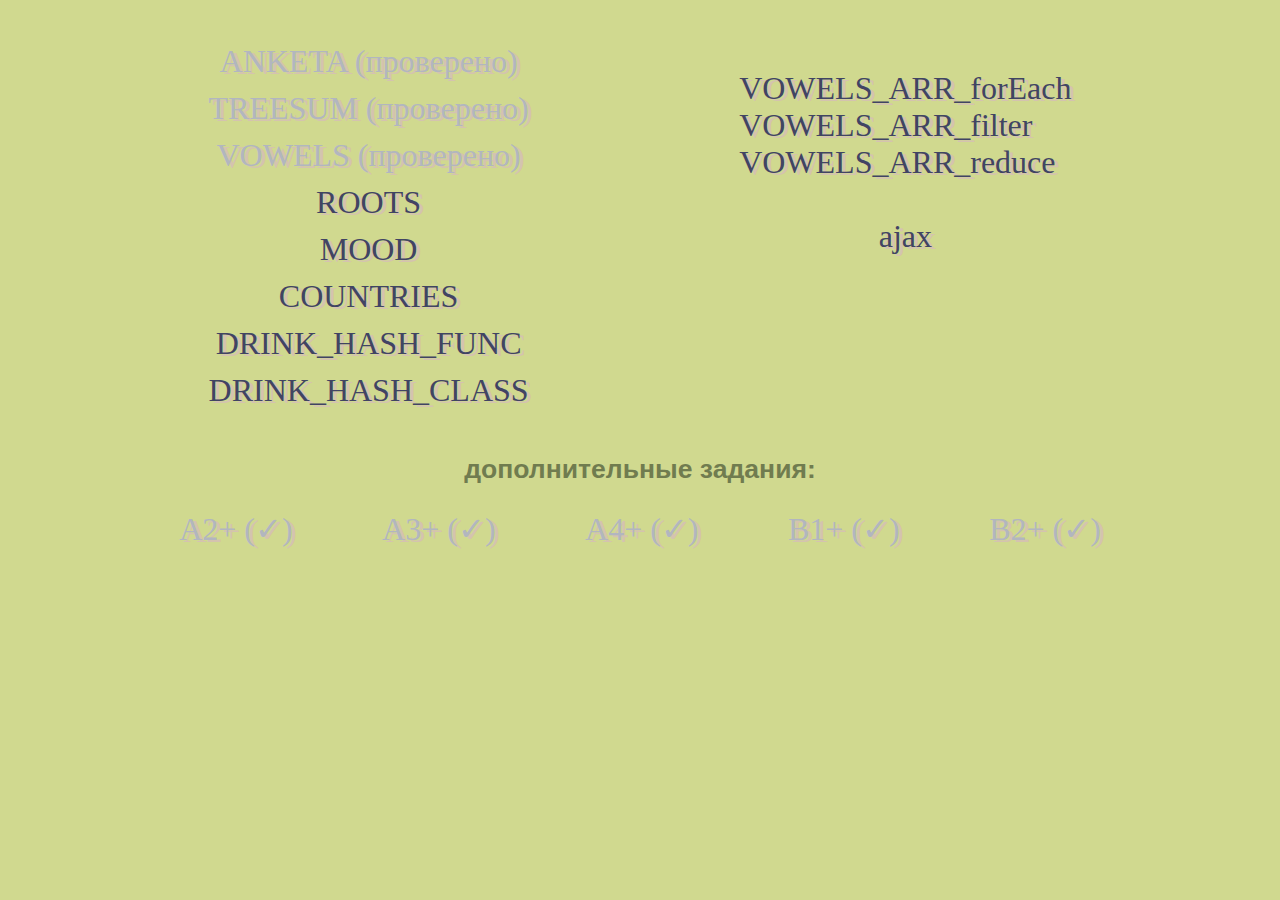
<file: index.html>
<!DOCTYPE html>
<html lang="en">
<head>
    <meta charset="UTF-8">
    <meta http-equiv="X-UA-Compatible" content="IE=edge">
    <meta name="viewport" content="width=device-width, initial-scale=1.0">
    <title>Document</title>
    <link rel="icon" href="favicon.ico">
    <style>
        body {
            background-color: #D0D98F;
            color: white;
            font-size: 32px;
            margin-top: 3%;
        }

        h5 {
            margin: 40px 0 20px;
            font-family: Helvetica, Arial, sans-serif;
            text-transform: lowercase;
            color: #707C4F;
        }

        a {
            color: #414463;
            text-decoration: none;
            text-shadow: 4px 2px 0 #D4C3AF;
            margin: 5px 10px;
        }

        a:hover {
            color: #B2B6BF;
        }

        a:focus {
            color: #707C4F;
        }

        ul {
            list-style-type: none;
            padding-left: 0;
        }

        .flex-container {
            display: flex;
            flex-direction: column;
            align-items: center;
        }

        .base {
            display: flex;
            flex-direction: row;
            justify-content: space-evenly;
            width: 100%;
        }

        .checked {
            color: #B2B6BF;
        }

        .additional {
            display: flex;
            flex-flow: row wrap;
            justify-content: space-around;
            width: 80%;
        }

    </style>
</head>
<body>
    <div class="flex-container">
        <div class="base">
            <div class="flex-container">
                <a href="home/ANKETA/anketa.html" target="_blank" class="checked">ANKETA (проверено)</a>
                <a href="home/TREESUM/treeSum.JS" target="_blank" class="checked">TREESUM (проверено)</a>
                <a href="home/VOWELS/vowels.html" target="_blank" class="checked">VOWELS (проверено)</a>
                <a href="home/ROOTS/roots.html" target="_blank">ROOTS</a>
                <a href="home/MOOD/mood.html" target="_blank">MOOD</a>
                <a href="home/COUNTRIES/countries.html" target="_blank">COUNTRIES</a>
                <a href="home/DRINKS/DRINKS_HASH_FUNC/drinks_hash_func.html" target="_blank">DRINK_HASH_FUNC</a>
                <a href="home/DRINKS/DRINKS_HASH_CLASS/drinks_hash_class.html" target="_blank">DRINK_HASH_CLASS</a>
            </div>
            <div class="flex-container">
                <ul>
                    <li><a href="home/VOWELS/vowels_arr_forEach.html" target="_blank">VOWELS_ARR_forEach</a></li>
                    <li><a href="home/VOWELS/vowels_arr_filter.html" target="_blank">VOWELS_ARR_filter</a></li>
                    <li><a href="home/VOWELS/vowels_arr_reduce.html" target="_blank">VOWELS_ARR_reduce</a></li>
                </ul>
                <a href="home/countries_ajax.html">ajax</a>
            </div>
        </div>

        <h5>Дополнительные задания:</h5>
        <div class="additional">
            <a href="home/Additional/a2.html" target="_blank" class="checked">A2+ (&check;)</a>
            <a href="home/Additional/a3.html" target="_blank" class="checked">A3+ (&check;)</a>
            <a href="home/Additional/a4.html" target="_blank" class="checked">A4+ (&check;)</a>
            <a href="home/Additional/b1.html" target="_blank" class="checked">B1+ (&check;)</a>
            <a href="home/Additional/b2.html" target="_blank" class="checked">B2+ (&check;)</a>
        </div>
    </div>
</body>
</html>
</file>
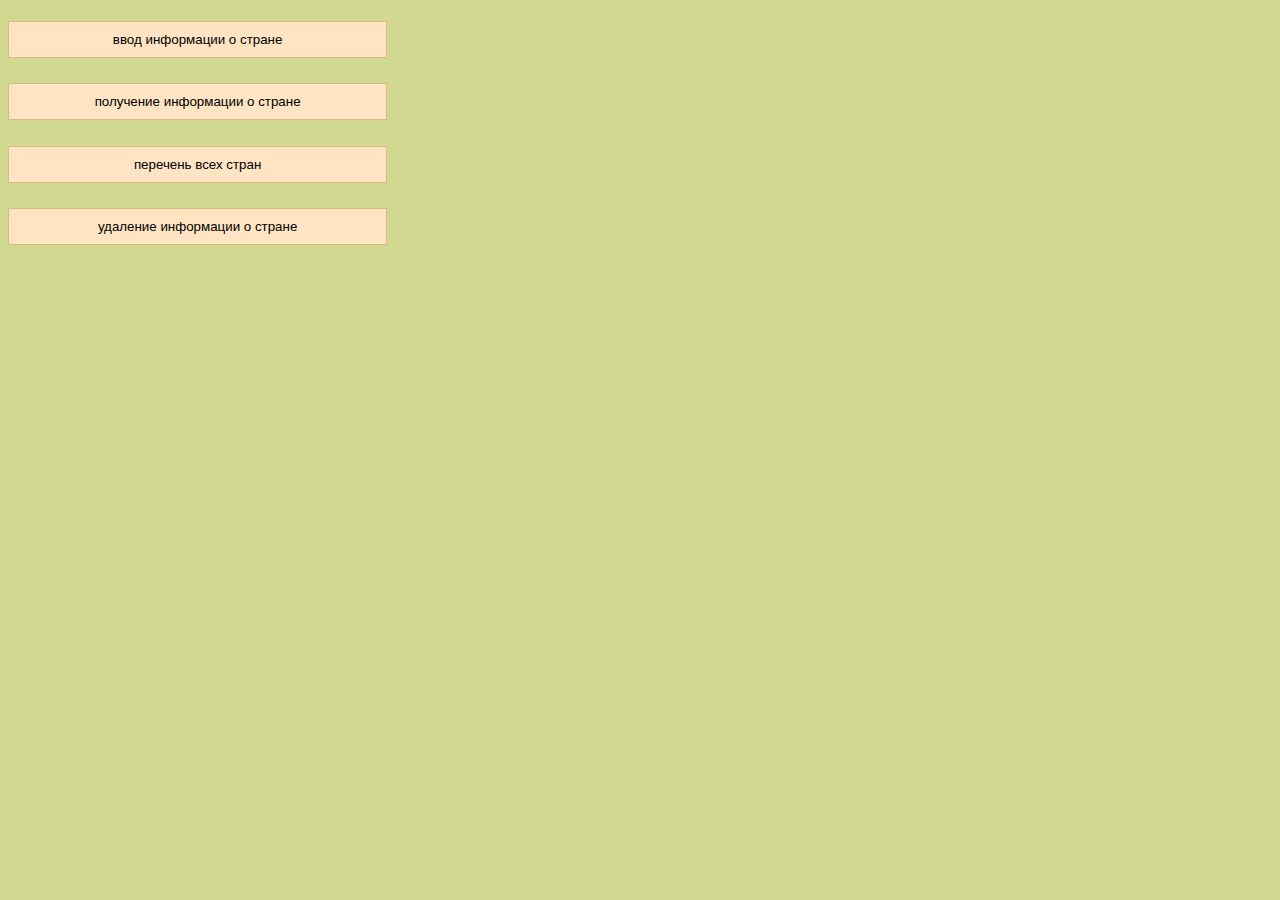
<file: home/countries_ajax.html>
<!DOCTYPE html>
<html lang="en">
<head>
    <meta charset="UTF-8">
    <meta http-equiv="X-UA-Compatible" content="IE=edge">
    <meta name="viewport" content="width=device-width, initial-scale=1.0">
    <title>Countries</title>
    <link rel="stylesheet" href="styles.css">
</head>
<body>
    <div>
        <input type="button" value="ввод информации о стране" onclick="addCountry()">
        <input type="button" value="получение информации о стране" onclick="getCountryInfo()">
        <input type="button" value="перечень всех стран" onclick="listCountries()">
        <input type="button" value="удаление информации о стране" onclick="deleteCountry()">
    </div>

    <!-- <script src='http://fe.it-academy.by/JQ/jquery.js'></script> -->
    <script src="https://code.jquery.com/jquery-3.6.0.min.js" integrity="sha256-/xUj+3OJU5yExlq6GSYGSHk7tPXikynS7ogEvDej/m4=" crossorigin="anonymous"></script>

    <script>
        "use strict";

        const countriesH = {};

        function addCountry() {
            let countryName = prompt("Введите название страны:");
            let capitalName = prompt("Столица:");

            countriesH[countryName] = capitalName;
            console.log(countryName);
            console.log(capitalName);

            $.ajax("https://fe.it-academy.by/AjaxStringStorage2.php",
                { type:"POST", dataType:"json", f:'INSERT', data:JSON.stringify({n:countryName, v:capitalName,}), success:success, error:errorHandler }
            );
        }

        function getCountryInfo(countryName) {
            countryName = prompt("Укажите страну:");
            
            if ( countryName in countriesH )
                console.log(`страна: ${countryName}, столица: ${ countriesH[countryName] }`);
            else
                console.log(`Нет информации о стране "${countryName}"!`);
        }

        function deleteCountry(countryName) {
            countryName = prompt("Укажите страну, информацию о которой хотите удалить");

            delete countriesH[countryName];
        }

        function listCountries() {
            for (let CN in countriesH)
                console.log(`страна: ${CN}, столица: ${ countriesH[CN] }`);
        }

        // let countriesH2 = JSON.parse( JSON.stringify(countriesH) );



        function success(data) {
            console.log('загруженные через AJAX данные:');
            console.log(data);
        }

        function errorHandler(jqXHR,status,error) {
            alert(status + "" + error);
        }


    </script>
    
</body>
</html>
</file>
<file: home/styles.css>
body {
    background-color: #D0D98F;
    font-size: 16px;
}

input[type="button"] {
    background-color: bisque;
    border: 1px solid burlywood;
    padding: 10px;
    min-width: 30%;  
}

input[type="button"]:hover {
    background-color: burlywood;
}

div {
    display: flex;
    flex-direction: column;
    align-items: flex-start;
    justify-content: space-around;
    height: 250px;
}
</file>
